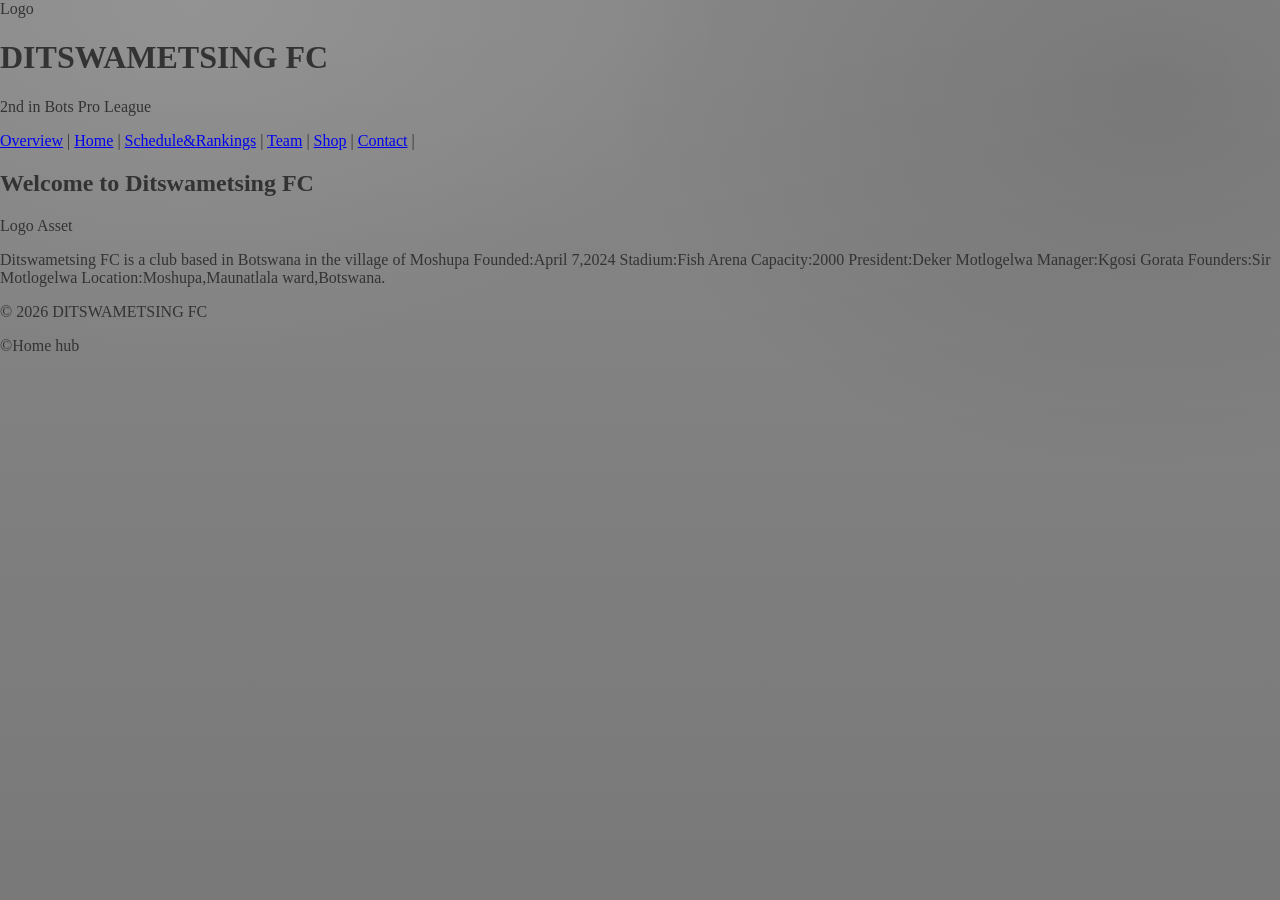
<file: Home.html>
<!DOCTYPE html> 

<html lang="en"> 

<head> 

    <meta charset="UTF-8"> 

    <meta name="viewport" content="width=device-width, initial-scale=1.0"> 

    <title>Home</title>
  <link rel="stylesheet"href="style.css">

</head> 

<body> 
  <header class="main-header">
    <div class="logo-area">
     <div class="logo-placeholder">Logo</div>
   <div class="club-title">
   <h1>DITSWAMETSING FC</h1>
 <p>2nd in Bots Pro League</p>
   </div>
 </div>
<nav class="nav links">

            <a href="Overview.html">Overview</a> | 

            <a href="Home.html">Home</a> | 

            <a href="Schedule&Rankings.html">Schedule&Rankings</a> |
            <a href="Team.html">Team</a> |
            <a href="Shop.html">Shop</a> |
            <a href="Contact.html">Contact</a> |

        </nav> 

    </header> 

    <main class="home-hub">
        <div class="container">
      <section class="club-history">
      <h2>Welcome to Ditswametsing FC</h2>


   <div class="logo asset">Logo Asset</div>
 <div class="about-block">
   <p>Ditswametsing FC is a club based in Botswana in the village of Moshupa
    Founded:April 7,2024
    Stadium:Fish Arena
    Capacity:2000
    President:Deker Motlogelwa
    Manager:Kgosi Gorata
    Founders:Sir Motlogelwa
    Location:Moshupa,Maunatlala ward,Botswana.</p>
        </div>
     </section>

   </main> 

  <footer> 

        <p>&copy; 2026 DITSWAMETSING FC</p> 
        <p>&copy;Home hub</p>

    </footer> 

</body> 

</html>
</file>
<file: style.css>
* {
    box-sizing: border-box;
}

html {
    scroll-behavior: smooth;
}

html, body {
    margin: 0;
    padding: 0;
}

.skip-link {
    position: absolute;
    left: 0.75rem;
    top: -3rem;
    z-index: 1080;
    padding: 0.5rem 1rem;
    background: #0b1220;
    color: #fff;
    border-radius: 0.375rem;
    text-decoration: none;
    font-weight: 600;
}

.skip-link:focus {
    top: 0.75rem;
    outline: 2px solid #fff;
    outline-offset: 2px;
}

:focus-visible {
    outline: 2px solid #0d6efd;
    outline-offset: 2px;
}

.navbar {
    z-index: 1030;
}

.navbar-toggler {
    min-width: 44px;
    min-height: 44px;
    padding: 0.5rem 0.625rem;
    touch-action: manipulation;
    -webkit-tap-highlight-color: transparent;
}

@media (max-width: 991.98px) {
    .navbar-collapse.show {
        display: block !important;
    }

    .navbar-collapse {
        background: #212529;
        padding: 0.5rem 0.75rem 1rem;
        margin-top: 0.5rem;
        border-radius: 0.375rem;
    }
}

.navbar-tagline {
    font-size: 0.85rem;
}

@media (max-width: 575.98px) {
    .navbar-brand strong {
        font-size: 0.95rem;
    }

    .navbar-tagline {
        font-size: 0.75rem;
    }
}

@media (prefers-reduced-motion: reduce) {
    html {
        scroll-behavior: auto;
    }

    *,
    *::before,
    *::after {
        animation-duration: 0.01ms !important;
        animation-iteration-count: 1 !important;
        transition-duration: 0.01ms !important;
    }
}

body {
    min-height: 100vh;
    color: #333;
    background-color: grey;
    background-image:
        radial-gradient(900px 600px at 15% 0%, rgba(255, 255, 255, 0.10), transparent 60%),
        radial-gradient(1000px 700px at 90% 10%, rgba(0, 0, 0, 0.10), transparent 55%),
        linear-gradient(180deg, rgba(255,255,255,0.06) 0%, rgba(0,0,0,0.06) 100%);
    background-attachment: fixed;
}

.card,
.stat-card,
.btn,
.navbar .nav-link,
.navbar-brand,
.feature-card {
    transition: transform 180ms ease, box-shadow 180ms ease, background-color 180ms ease, color 180ms ease, border-color 180ms ease;
}

.card:hover,
.feature-card:hover {
    transform: translateY(-4px);
    box-shadow: 0 18px 45px rgba(17, 24, 39, 0.14) !important;
}

.stat-card:hover {
    transform: translateY(-3px);
    box-shadow: 0 14px 36px rgba(17, 24, 39, 0.12);
}

.btn:hover {
    transform: translateY(-1px);
}

.navbar .nav-link {
    position: relative;
}

.navbar .nav-link:hover {
    transform: translateY(-1px);
}

.navbar .nav-link::after {
    content: "";
    position: absolute;
    left: 0.5rem;
    right: 0.5rem;
    bottom: 0.35rem;
    height: 2px;
    background: rgba(255, 255, 255, 0.65);
    transform: scaleX(0);
    transform-origin: left;
    transition: transform 200ms ease;
    border-radius: 2px;
}

.navbar .nav-link:hover::after,
.navbar .nav-link.active::after {
    transform: scaleX(1);
}

.site-footer {
    background: #0b1220;
    color: #e5e7eb;
}

.site-footer .text-muted {
    color: rgba(229, 231, 235, 0.75) !important;
}

.stat-card {
    width: 100%;
    max-width: 220px;
    padding: 14px 16px;
    border-radius: 14px;
    border: 1px solid rgba(0, 0, 0, 0.12);
    background: linear-gradient(180deg, rgba(255,255,255,0.18), rgba(0,0,0,0.10));
    backdrop-filter: blur(6px);
}

.stat-title {
    font-size: 0.8rem;
    text-transform: uppercase;
    letter-spacing: 0.06em;
    color: #6b7280;
    margin-bottom: 4px;
}

.stat-line {
    color: #2f343b;
}

.stat-value {
    font-weight: 800;
    font-size: 1.1rem;
    margin-top: 4px;
}

.shop-img {
    height: 220px;
    width: 100%;
    object-fit: cover;
}

.card-holder {
    display: grid;
    grid-template-columns: repeat(3, minmax(0, 1fr));
    gap: 16px;
}

@media (max-width: 991.98px) {
    .card-holder {
        grid-template-columns: 1fr;
    }
}

.feature-card {
    border: 1px solid rgba(0, 0, 0, 0.14) !important;
    border-radius: 18px !important;
    overflow: hidden;
    color: #333;
    background:
        radial-gradient(700px 220px at 10% 0%, rgba(255,255,255,0.16), transparent 60%),
        linear-gradient(180deg, rgba(255,255,255,0.14), rgba(0,0,0,0.10));
    box-shadow: 0 10px 26px rgba(17, 24, 39, 0.10) !important;
    backdrop-filter: blur(6px);
}

.feature-card .card-body {
    padding: 20px;
}

.feature-card:hover {
    color: inherit;
}

@media (max-width: 767.98px) {
    .stat-card {
        max-width: 100%;
    }

    .shop-img {
        height: 200px;
    }
}
</file>
